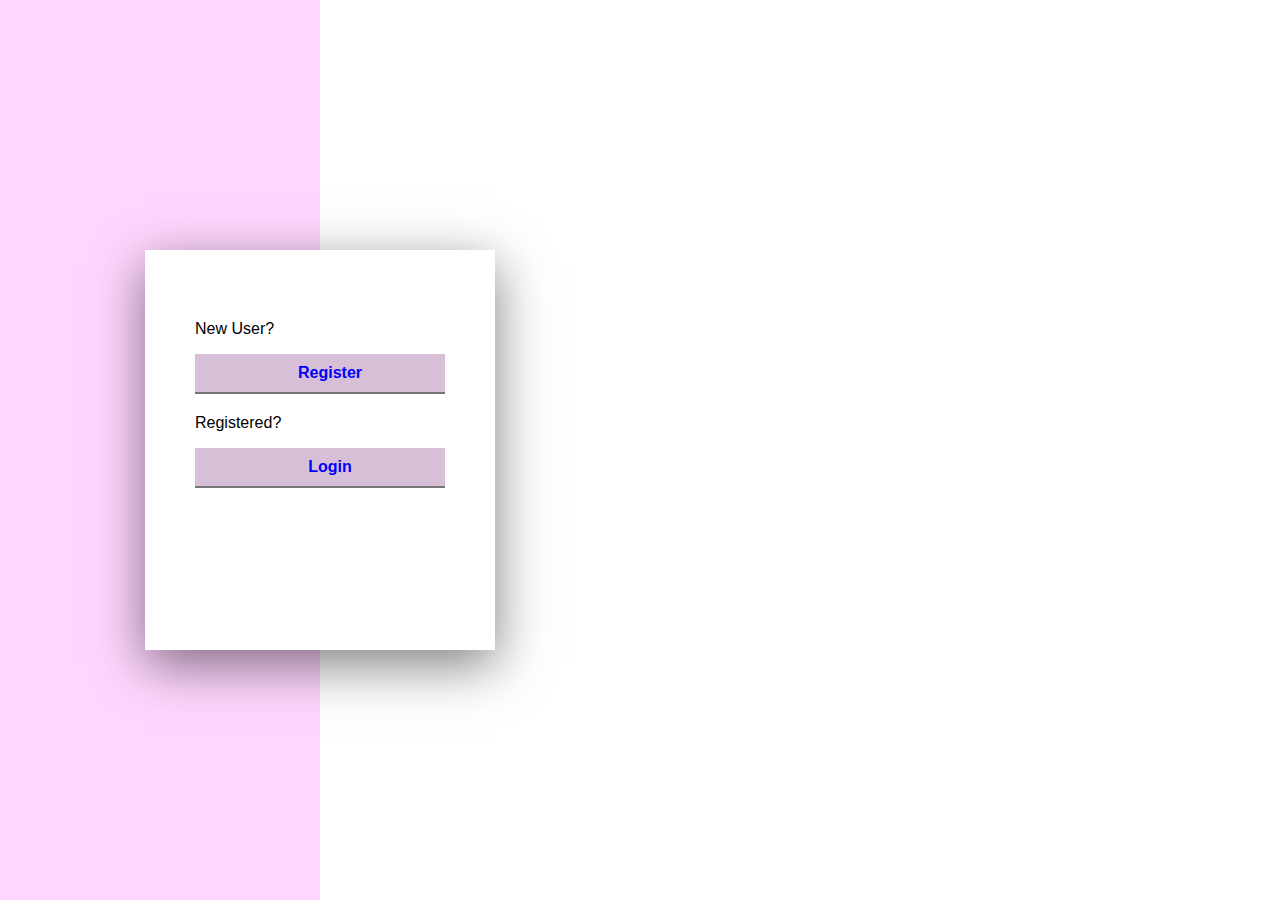
<file: target/classes/static/index.html>
<!DOCTYPE html>
<html lang="en" xmlns:th="http://wwww.thymeleaf.org">
<head>
    <meta charset="UTF-8">
    <meta http-equiv="X-UA-Compatible" content="IE=edge">
    <meta name="viewport" content="width=device-width, initial-scale=1.0">
    <title>Welcome</title>

    <link rel="stylesheet" href="css/style.css">
    
</head>
<body>
    <div class="form">
   <form>
    <div class="input-box">
        <p>New User?</p>
        <input  style="background-color:#D8BFD8;color:blue" type="button" onclick="location.href='/register';" value="Register" />
      </div>
     
    <div class="input-box">
        <p>Registered?</p>
        <input  style="background-color:#D8BFD8;color:blue " type="button" onclick="location.href='/login';" value= "Login" />
      </div>

   </form></div>
</body>
</html>
</file>
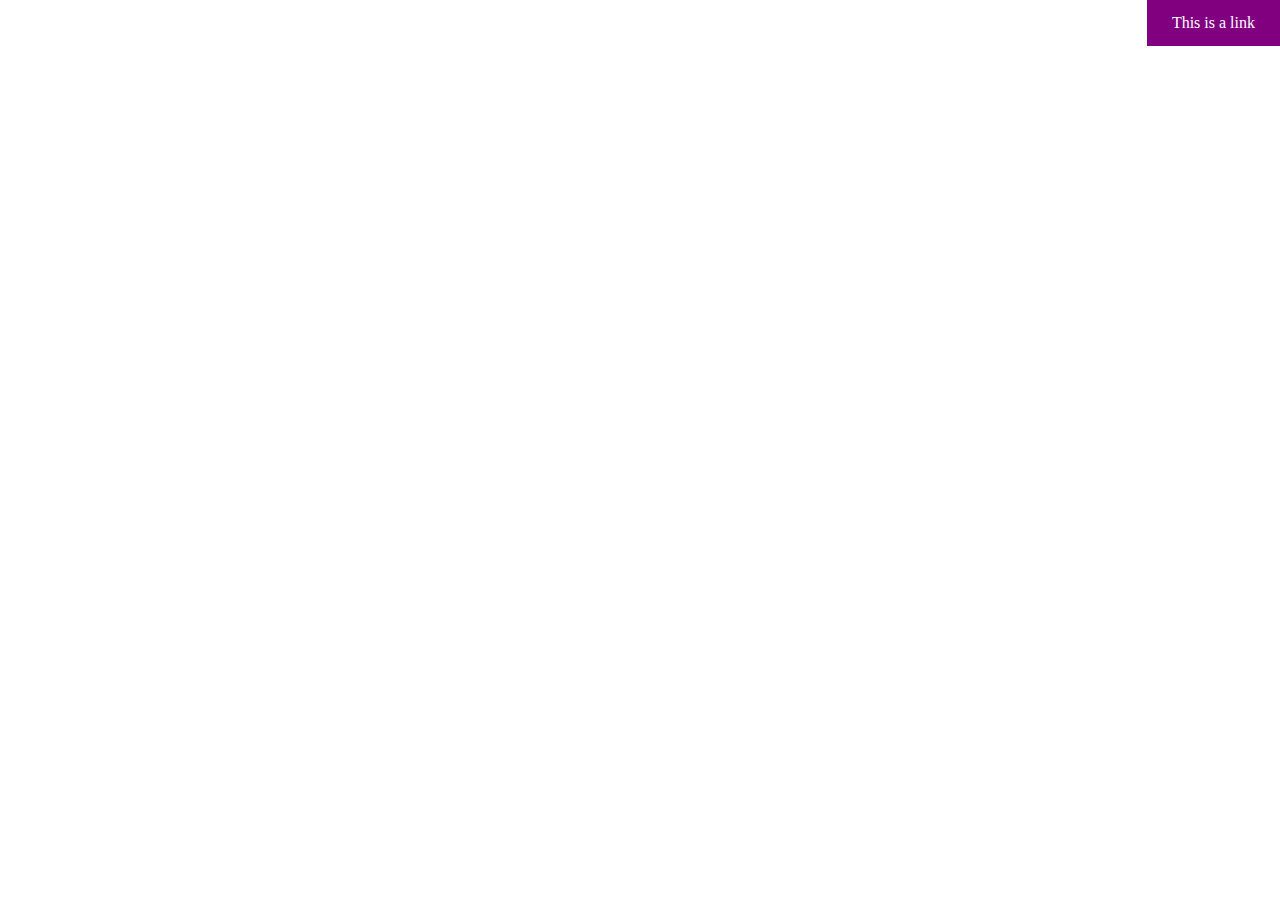
<file: target/classes/static/logout.html>
<!DOCTYPE html>
<html>
<head>
<style>
a:link, a:visited {
  background-color:purple;
  color: white;
  padding: 14px 25px;
  text-align: center;
  text-decoration: none;
  display: inline-block;
  position:absolute;
  top:0; 
  right:0;
}

a:hover, a:active {
  background-color: #D8BFD8;
}
</style>
</head>
<body>
<a href="/logout" >This is a link</a>

</body>
</html>
</file>
<file: target/classes/static/css/style.css>
body {
    margin: 0;
    padding:0;
    font-family: sans-serif;
    background: url(https://wallpaperaccess.com/full/3205959.jpg);
    background-size: cover;
    background-repeat: no-repeat;
  }
  
  body::before {
    content: "";
    position: absolute;
    top: 0;
    left: 0;
    width: 25%;
    height: 100%;
    background-color: #ffccff;
    opacity: 0.8;
  }
  
  .form {
    position: absolute;
    top: 50%;
    left: 25%;
    transform: translate(-50%, -50%);
    width: 350px;
    min-height: 400px;
    background-color: #fff;
    box-shadow: 0 15px 50px rgba(0, 0, 0, 0.5);
    padding: 50px;
    box-sizing: border-box;
  }
  
  .form h2 {
    color: #777;
    margin: 0 0 40px;
    padding: 0;
  }
  
  .form .input-box {
    position: relative;
    margin: 20px 0;
  }
  
  .form .input-box input {
    width: 100%;
    font-size: 16px;
    border: none;
    border-bottom: 2px solid #777;
    outline: none;
    padding: 10px;
    padding-left: 30px;
    box-sizing: border-box;
    font-weight: bold;
    color: #777;
  }
  
  .form .input-box input:focus,
  .form .input-box input:valid {
    border-bottom-color: #03a9f4;
  }
  
  .form .input-box .fa {
    position: absolute;
    top: 8px;
    left: 5px;
    font-size: 18px;
    color: #777;
  }
  
  .form .input-box input[type="submit"] {
    border: none;
    cursor: pointer;
    background-color: #03a9f4;
    color: #fff;
    font-weight: bold;
    transition: 0.5s;
  }
  
  .form .input-box input[type="submit"]:hover {
    background-color: #ff4987;
  }
  
  .form a {
    text-decoration: none;
    color: #777;
    margin-top: 20px;
    font-weight: bold;
    display: inline-block;
    transition: 0.5s;
  }
  
  .form a:hover {
    color: #ff4987;
  }
</file>
